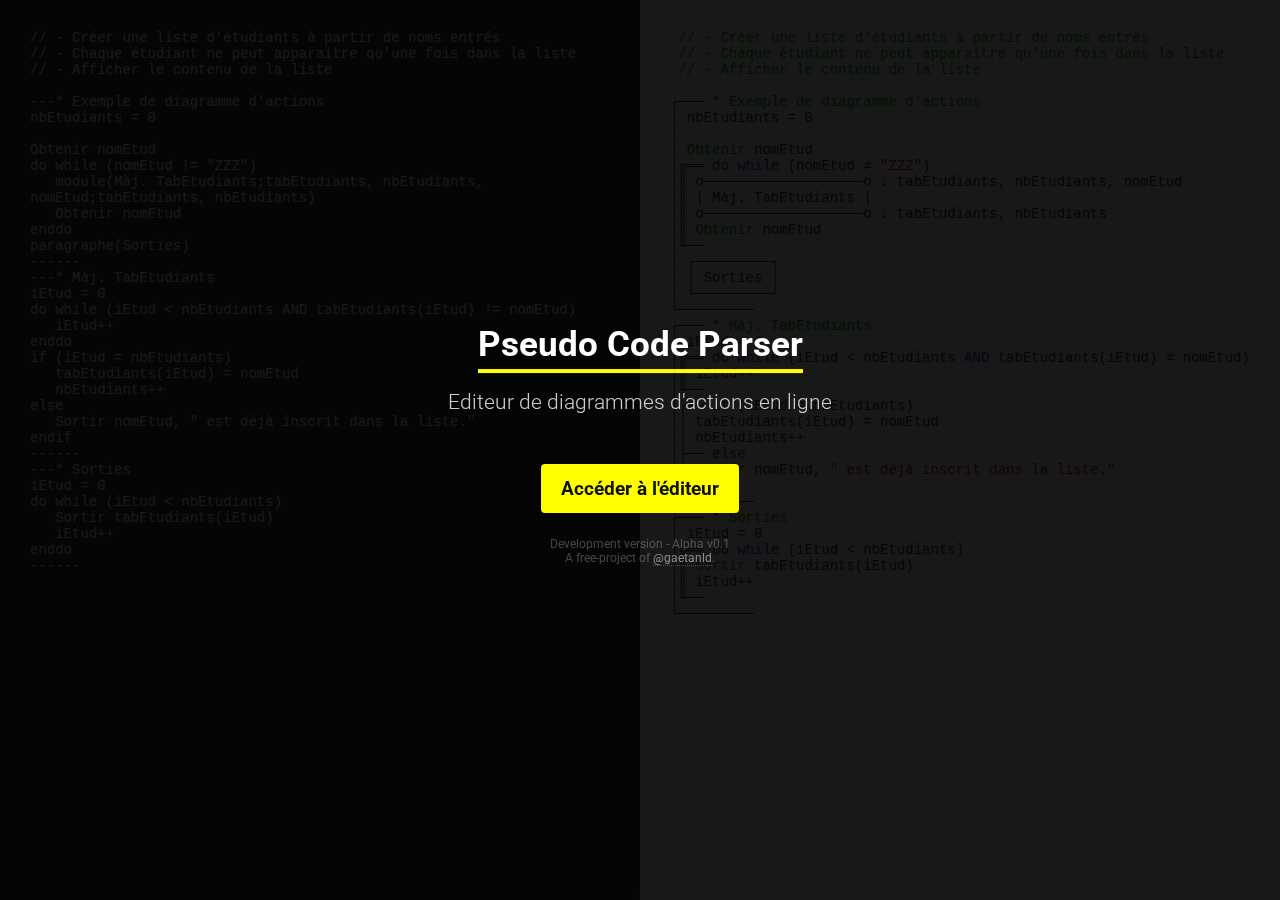
<file: index.html>
<!DOCTYPE html>
<html>
    <head>
        <meta charset="utf-8"/>

        <title>Editeur de diagrammes d'actions - Pseudo Code Parser</title>

        <link rel="stylesheet" href="styles/editor.css" media="screen" charset="utf-8"/>
        <link rel="stylesheet" href="styles/print.css" media="print" charset="utf-8"/>
    </head>
    <body>
        <div class="welcome" id="overlay">
            <div class="text">
                <h1>Pseudo Code Parser</h1>
                <h2>Editeur de diagrammes d'actions en ligne</h2>
                <a id="openEditor" href="#" class="button">Accéder à l'éditeur</a>
                <p class="copyright">
                    Development version - Alpha v0.1<br>
                    A free-project of <a href="https://www.github.com/gaetanld">@gaetanld</a>.
                </p>
            </div>
        </div>
        <div class="editor">
            <div class="input">
                <textarea id="input" class="action-diagram" placeholder="">// - Créer une liste d'étudiants à partir de noms entrés
// - Chaque étudiant ne peut apparaitre qu'une fois dans la liste
// - Afficher le contenu de la liste

---* Exemple de diagramme d'actions
nbEtudiants = 0

Obtenir nomEtud
do while (nomEtud != "ZZZ")
   module(Màj. TabEtudiants;tabEtudiants, nbEtudiants, nomEtud;tabEtudiants, nbEtudiants)
   Obtenir nomEtud
enddo
paragraphe(Sorties)
------
---* Màj. TabEtudiants
iEtud = 0
do while (iEtud < nbEtudiants AND tabEtudiants(iEtud) != nomEtud)
   iEtud++
enddo
if (iEtud = nbEtudiants)
   tabEtudiants(iEtud) = nomEtud
   nbEtudiants++
else
   Sortir nomEtud, " est déjà inscrit dans la liste."
endif
------
---* Sorties
iEtud = 0
do while (iEtud < nbEtudiants)
   Sortir tabEtudiants(iEtud)
   iEtud++
enddo
------</textarea>
            </div>
            <div class="output">
                <pre id="output"></pre>
            </div>
        </div>

        <script type="text/javascript" src="scripts/PseudoCodeParser.js"></script>
        <script type="text/javascript" src="scripts/editor.js"></script>
    </body>
</html>
</file>
<file: styles/editor.css>
@import url(https://fonts.googleapis.com/css?family=Roboto:400,300,500,700);

* {
    box-sizing: border-box;
}

body {
    width: 100%;
    margin: 0;
    padding: 0;
}

.fadeOut {
    visibility: hidden;
    opacity: 0;
    transition: visibility 0s 150ms, opacity 150ms linear;
}

.welcome {
    position: absolute;
    top: 0; left: 0;
    bottom: 0; right: 0;

    background-color: rgba(0, 0, 0, 0.9);
}
    .welcome .text {
        position: absolute;
        top: 50%;
        left: 50%;
        transform: translate(-50%, -50%);

        text-align: center;

        font-family: "Roboto", "Calibri", "Arial", sans-serif;
        color: white;
    }
        .welcome .text h1 {
            display: inline-block;
            margin: 0;
            padding-bottom: 4px;

            border-bottom: 4px solid yellow;

            font-size: 2.2rem;
            font-weight: 700;
        }
        .welcome .text h2 {
            font-size: 1.3rem;
            font-weight: 300;
            color: rgba(255, 255, 255, 0.8)
        }
        .welcome .text .button {
            display: inline-block;
            padding: 0.7rem 1.1rem;
            margin-top: 2rem;
            margin-bottom: 0.75rem;

            background-color: yellow;
            border: 2px solid yellow;
            border-radius: 4px;

            text-decoration: none;
            font-size: 1.2rem;
            font-weight: 700;
            color: #111111;
        }
            .welcome .text .button:hover {
                background-color: transparent;

                color: yellow;
            }
        .welcome .text .copyright {
            font-size: 0.75rem;
            color: rgba(255, 255, 255, 0.25);
        }
            .welcome .text .copyright a {
                border-bottom: 1px dotted rgba(255, 255, 255, 0.25);

                text-decoration: none;
                color: rgba(255, 255, 255, 0.5);
            }
            .welcome .text .copyright a:hover {
                border-bottom-width: 0;
            }

.editor {
    width: 100vw;
    height: 100vh;

    overflow-x: hidden;
}
    .editor .input,
    .editor .output {
        width: 50vw;
        max-width: 50vw;
        height: 100vh;
        float: left;

        overflow-y: auto;
    }
    .editor .input {
        background-color: #333;

        color: white;
    }
    .editor .output {
        background-color: #eeeeee;

        color: #222;
    }
        .editor .input textarea,
        .editor .output pre {
            width: 100%;
            min-width: 100%;
            max-width: 100%;
            height: 100vh;
            min-height: 100vh;
            max-height: 100vh;
            margin: 0;
            padding: 30px;

            font-family: "Consolas", "Courier New", serif;
            font-size: 14px;
        }
        .editor .input textarea {
            background-color: transparent;
            border: 0;

            color: white;
        }
        .editor .output pre {
            color: #333;
        }
</file>
<file: styles/print.css>
.welcome {
    display: none;
}

.editor {
}
    .editor .input {
        display: none;
    }
    .editor .output pre {
        margin: 0;
        padding: 0;

        font-family: "Consolas", "Courier New", serif;
        font-size: 11pt;
        line-height: 13pt;
    }
</file>
